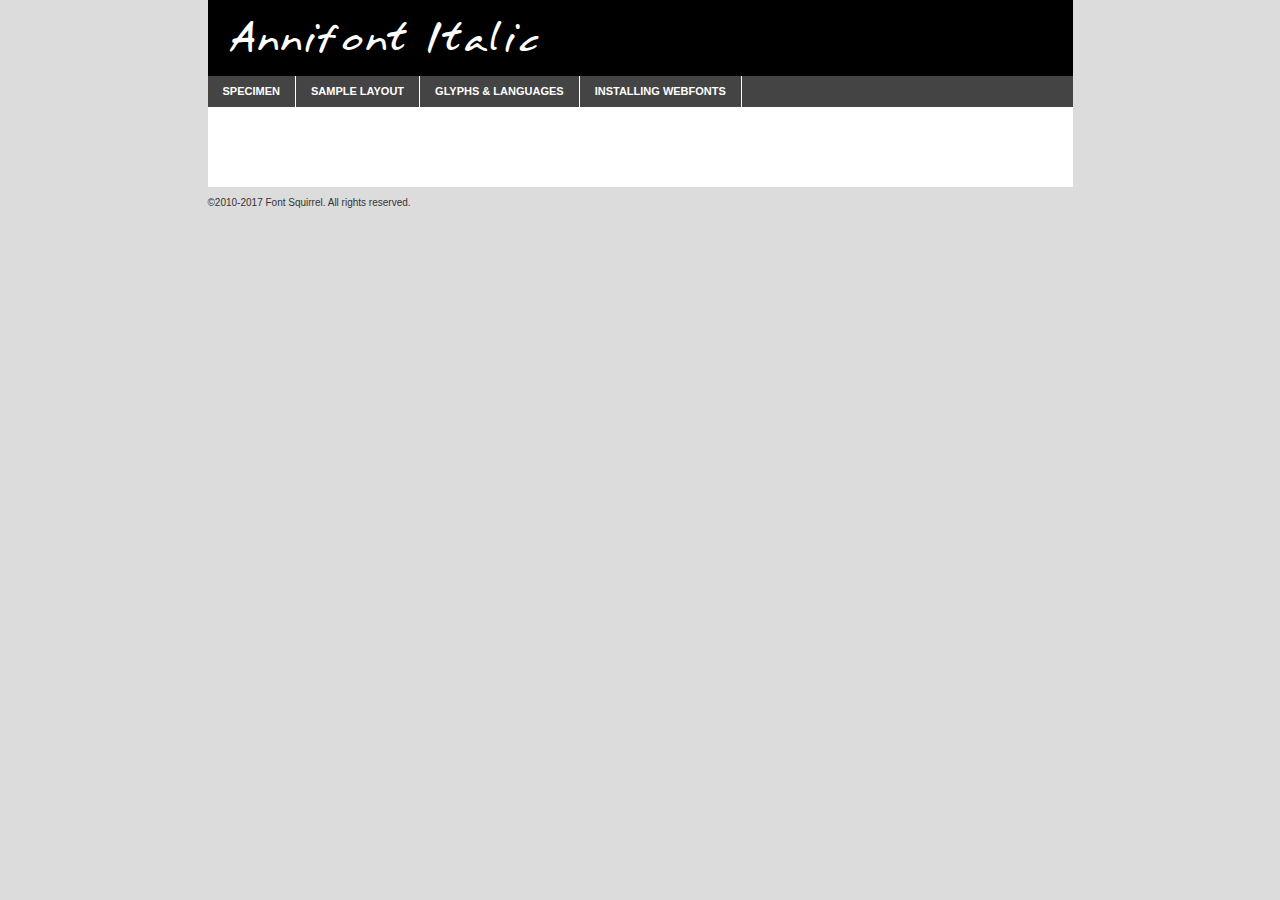
<file: resources/font/annifont/annifont-demo.html>
<!DOCTYPE html PUBLIC "-//W3C//DTD XHTML 1.0 Transitional//EN"
	"http://www.w3.org/TR/xhtml1/DTD/xhtml1-transitional.dtd">

<html xmlns="http://www.w3.org/1999/xhtml" xml:lang="en" lang="en">
<head>
	<meta http-equiv="Content-Type" content="text/html; charset=utf-8" />
	<script src="http://ajax.googleapis.com/ajax/libs/jquery/1.7.2/jquery.min.js" type="text/javascript" charset="utf-8"></script>
	<script type="text/javascript">
	(function($){$.fn.easyTabs=function(option){var param=jQuery.extend({fadeSpeed:"fast",defaultContent:1,activeClass:'active'},option);$(this).each(function(){var thisId="#"+this.id;if(param.defaultContent==''){param.defaultContent=1;}
	if(typeof param.defaultContent=="number")
	{var defaultTab=$(thisId+" .tabs li:eq("+(param.defaultContent-1)+") a").attr('href').substr(1);}else{var defaultTab=param.defaultContent;}
	$(thisId+" .tabs li a").each(function(){var tabToHide=$(this).attr('href').substr(1);$("#"+tabToHide).addClass('easytabs-tab-content');});hideAll();changeContent(defaultTab);function hideAll(){$(thisId+" .easytabs-tab-content").hide();}
	function changeContent(tabId){hideAll();$(thisId+" .tabs li").removeClass(param.activeClass);$(thisId+" .tabs li a[href=#"+tabId+"]").closest('li').addClass(param.activeClass);if(param.fadeSpeed!="none")
	{$(thisId+" #"+tabId).fadeIn(param.fadeSpeed);}else{$(thisId+" #"+tabId).show();}}
	$(thisId+" .tabs li").click(function(){var tabId=$(this).find('a').attr('href').substr(1);changeContent(tabId);return false;});});}})(jQuery);
	</script>
	<link rel="stylesheet" href="specimen_files/specimen_stylesheet.css" type="text/css" charset="utf-8" />
	<link rel="stylesheet" href="stylesheet.css" type="text/css" charset="utf-8" />

	<style type="text/css">
					body{
				font-family: 'annifontitalic';
							}
		</style>

	<title>Annifont Italic Specimen</title>
	
	
	<script type="text/javascript" charset="utf-8">
		$(document).ready(function() {
			$('#container').easyTabs({defaultContent:1});
		});
	</script>
</head>

<body>
<div id="container">
	<div id="header">
		Annifont Italic	</div>
	<ul class="tabs">
		<li><a href="#specimen">Specimen</a></li>
		<li><a href="#layout">Sample Layout</a></li>
				<li><a href="#glyphs">Glyphs &amp; Languages</a></li>
		<li><a href="#installing">Installing Webfonts</a></li>
		
	</ul>
	
	<div id="main_content">

		
			<div id="specimen">
		
				<div class="section">
					<div class="grid12 firstcol">
						<div class="huge">AaBb</div>
					</div>
				</div>
		
				<div class="section">
					<div class="glyph_range">A&#x200B;B&#x200b;C&#x200b;D&#x200b;E&#x200b;F&#x200b;G&#x200b;H&#x200b;I&#x200b;J&#x200b;K&#x200b;L&#x200b;M&#x200b;N&#x200b;O&#x200b;P&#x200b;Q&#x200b;R&#x200b;S&#x200b;T&#x200b;U&#x200b;V&#x200b;W&#x200b;X&#x200b;Y&#x200b;Z&#x200b;a&#x200b;b&#x200b;c&#x200b;d&#x200b;e&#x200b;f&#x200b;g&#x200b;h&#x200b;i&#x200b;j&#x200b;k&#x200b;l&#x200b;m&#x200b;n&#x200b;o&#x200b;p&#x200b;q&#x200b;r&#x200b;s&#x200b;t&#x200b;u&#x200b;v&#x200b;w&#x200b;x&#x200b;y&#x200b;z&#x200b;1&#x200b;2&#x200b;3&#x200b;4&#x200b;5&#x200b;6&#x200b;7&#x200b;8&#x200b;9&#x200b;0&#x200b;&amp;&#x200b;.&#x200b;,&#x200b;?&#x200b;!&#x200b;&#64;&#x200b;(&#x200b;)&#x200b;#&#x200b;$&#x200b;%&#x200b;*&#x200b;+&#x200b;-&#x200b;=&#x200b;:&#x200b;;</div>
				</div>
				<div class="section">
					<div class="grid12 firstcol">
						<table class="sample_table">
							<tr><td>10</td><td class="size10">abcdefghijklmnopqrstuvwxyzABCDEFGHIJKLMNOPQRSTUVWXYZ0123456789abcdefghijklmnopqrstuvwxyzABCDEFGHIJKLMNOPQRSTUVWXYZ0123456789abcdefghijklmnopqrstuvwxyzABCDEFGHIJKLMNOPQRSTUVWXYZ</td></tr>
							<tr><td>11</td><td class="size11">abcdefghijklmnopqrstuvwxyzABCDEFGHIJKLMNOPQRSTUVWXYZ0123456789abcdefghijklmnopqrstuvwxyzABCDEFGHIJKLMNOPQRSTUVWXYZ0123456789abcdefghijklmnopqrstuvwxyzABCDEFGHIJKLMNOPQRSTUVWXYZ</td></tr>
							<tr><td>12</td><td class="size12">abcdefghijklmnopqrstuvwxyzABCDEFGHIJKLMNOPQRSTUVWXYZ0123456789abcdefghijklmnopqrstuvwxyzABCDEFGHIJKLMNOPQRSTUVWXYZ0123456789abcdefghijklmnopqrstuvwxyzABCDEFGHIJKLMNOPQRSTUVWXYZ</td></tr>
							<tr><td>13</td><td class="size13">abcdefghijklmnopqrstuvwxyzABCDEFGHIJKLMNOPQRSTUVWXYZ0123456789abcdefghijklmnopqrstuvwxyzABCDEFGHIJKLMNOPQRSTUVWXYZ0123456789abcdefghijklmnopqrstuvwxyzABCDEFGHIJKLMNOPQRSTUVWXYZ</td></tr>
							<tr><td>14</td><td class="size14">abcdefghijklmnopqrstuvwxyzABCDEFGHIJKLMNOPQRSTUVWXYZ0123456789abcdefghijklmnopqrstuvwxyzABCDEFGHIJKLMNOPQRSTUVWXYZ0123456789abcdefghijklmnopqrstuvwxyzABCDEFGHIJKLMNOPQRSTUVWXYZ</td></tr>
							<tr><td>16</td><td class="size16">abcdefghijklmnopqrstuvwxyzABCDEFGHIJKLMNOPQRSTUVWXYZ0123456789abcdefghijklmnopqrstuvwxyzABCDEFGHIJKLMNOPQRSTUVWXYZ</td></tr>
							<tr><td>18</td><td class="size18">abcdefghijklmnopqrstuvwxyzABCDEFGHIJKLMNOPQRSTUVWXYZ0123456789abcdefghijklmnopqrstuvwxyzABCDEFGHIJKLMNOPQRSTUVWXYZ</td></tr>
							<tr><td>20</td><td class="size20">abcdefghijklmnopqrstuvwxyzABCDEFGHIJKLMNOPQRSTUVWXYZ0123456789abcdefghijklmnopqrstuvwxyzABCDEFGHIJKLMNOPQRSTUVWXYZ</td></tr>
							<tr><td>24</td><td class="size24">abcdefghijklmnopqrstuvwxyzABCDEFGHIJKLMNOPQRSTUVWXYZ0123456789abcdefghijklmnopqrstuvwxyzABCDEFGHIJKLMNOPQRSTUVWXYZ</td></tr>
							<tr><td>30</td><td class="size30">abcdefghijklmnopqrstuvwxyzABCDEFGHIJKLMNOPQRSTUVWXYZ0123456789abcdefghijklmnopqrstuvwxyzABCDEFGHIJKLMNOPQRSTUVWXYZ</td></tr>
							<tr><td>36</td><td class="size36">abcdefghijklmnopqrstuvwxyzABCDEFGHIJKLMNOPQRSTUVWXYZ0123456789abcdefghijklmnopqrstuvwxyzABCDEFGHIJKLMNOPQRSTUVWXYZ</td></tr>
							<tr><td>48</td><td class="size48">abcdefghijklmnopqrstuvwxyzABCDEFGHIJKLMNOPQRSTUVWXYZ0123456789abcdefghijklmnopqrstuvwxyzABCDEFGHIJKLMNOPQRSTUVWXYZ</td></tr>
							<tr><td>60</td><td class="size60">abcdefghijklmnopqrstuvwxyzABCDEFGHIJKLMNOPQRSTUVWXYZ0123456789abcdefghijklmnopqrstuvwxyzABCDEFGHIJKLMNOPQRSTUVWXYZ</td></tr>
							<tr><td>72</td><td class="size72">abcdefghijklmnopqrstuvwxyzABCDEFGHIJKLMNOPQRSTUVWXYZ0123456789abcdefghijklmnopqrstuvwxyzABCDEFGHIJKLMNOPQRSTUVWXYZ</td></tr>
							<tr><td>90</td><td class="size90">abcdefghijklmnopqrstuvwxyzABCDEFGHIJKLMNOPQRSTUVWXYZ0123456789abcdefghijklmnopqrstuvwxyzABCDEFGHIJKLMNOPQRSTUVWXYZ</td></tr>
						</table>
				
					</div>
			
				</div>
		
		
		
								<div class="section" id="bodycomparison">


										<div id="xheight">
				<div class="fontbody">&#x25FC;&#x25FC;&#x25FC;&#x25FC;&#x25FC;&#x25FC;&#x25FC;&#x25FC;&#x25FC;&#x25FC;&#x25FC;&#x25FC;&#x25FC;&#x25FC;&#x25FC;&#x25FC;&#x25FC;&#x25FC;&#x25FC;&#x25FC;&#x25FC;&#x25FC;&#x25FC;&#x25FC;&#x25FC;&#x25FC;&#x25FC;&#x25FC;&#x25FC;&#x25FC;&#x25FC;&#x25FC;&#x25FC;&#x25FC;&#x25FC;&#x25FC;&#x25FC;&#x25FC;&#x25FC;&#x25FC;&#x25FC;&#x25FC;&#x25FC;&#x25FC;&#x25FC;&#x25FC;&#x25FC;&#x25FC;&#x25FC;&#x25FC;&#x25FC;&#x25FC;&#x25FC;&#x25FC;&#x25FC;&#x25FC;&#x25FC;&#x25FC;&#x25FC;&#x25FC;&#x25FC;&#x25FC;&#x25FC;&#x25FC;&#x25FC;&#x25FC;&#x25FC;&#x25FC;&#x25FC;&#x25FC;&#x25FC;&#x25FC;&#x25FC;&#x25FC;&#x25FC;&#x25FC;&#x25FC;&#x25FC;&#x25FC;&#x25FC;&#x25FC;&#x25FC;&#x25FC;&#x25FC;&#x25FC;&#x25FC;&#x25FC;&#x25FC;&#x25FC;&#x25FC;&#x25FC;&#x25FC;&#x25FC;&#x25FC;&#x25FC;&#x25FC;&#x25FC;&#x25FC;&#x25FC;body</div><div class="arialbody">body</div><div class="verdanabody">body</div><div class="georgiabody">body</div></div>
										<div class="fontbody" style="z-index:1">
											body<span>Annifont Italic</span>
										</div>
										<div class="arialbody" style="z-index:1">
											body<span>Arial</span>
										</div>
										<div class="verdanabody" style="z-index:1">
											body<span>Verdana</span>
										</div>
										<div class="georgiabody" style="z-index:1">
											body<span>Georgia</span>
										</div>



								</div>
		
		
				<div class="section psample psample_row1" id="">
					
					<div class="grid2 firstcol">
						<p class="size10"><span>10.</span>Aenean lacinia bibendum nulla sed consectetur. Fusce dapibus, tellus ac cursus commodo, tortor mauris condimentum nibh, ut fermentum massa justo sit amet risus. Nullam id dolor id nibh ultricies vehicula ut id elit. Cum sociis natoque penatibus et magnis dis parturient montes, nascetur ridiculus mus. Nulla vitae elit libero, a pharetra augue.</p>
			
					</div>
					<div class="grid3">
						<p class="size11"><span>11.</span>Aenean lacinia bibendum nulla sed consectetur. Fusce dapibus, tellus ac cursus commodo, tortor mauris condimentum nibh, ut fermentum massa justo sit amet risus. Nullam id dolor id nibh ultricies vehicula ut id elit. Cum sociis natoque penatibus et magnis dis parturient montes, nascetur ridiculus mus. Nulla vitae elit libero, a pharetra augue.</p>
			
					</div>
					<div class="grid3">
						<p class="size12"><span>12.</span>Aenean lacinia bibendum nulla sed consectetur. Fusce dapibus, tellus ac cursus commodo, tortor mauris condimentum nibh, ut fermentum massa justo sit amet risus. Nullam id dolor id nibh ultricies vehicula ut id elit. Cum sociis natoque penatibus et magnis dis parturient montes, nascetur ridiculus mus. Nulla vitae elit libero, a pharetra augue.</p>
			
					</div>
					<div class="grid4">
						<p class="size13"><span>13.</span>Aenean lacinia bibendum nulla sed consectetur. Fusce dapibus, tellus ac cursus commodo, tortor mauris condimentum nibh, ut fermentum massa justo sit amet risus. Nullam id dolor id nibh ultricies vehicula ut id elit. Cum sociis natoque penatibus et magnis dis parturient montes, nascetur ridiculus mus. Nulla vitae elit libero, a pharetra augue.</p>
			
					</div>
					<div class="white_blend"></div>
					
				</div>
				<div class="section psample psample_row2" id="">
					<div class="grid3 firstcol">
						<p class="size14"><span>14.</span>Aenean lacinia bibendum nulla sed consectetur. Fusce dapibus, tellus ac cursus commodo, tortor mauris condimentum nibh, ut fermentum massa justo sit amet risus. Nullam id dolor id nibh ultricies vehicula ut id elit. Cum sociis natoque penatibus et magnis dis parturient montes, nascetur ridiculus mus. Nulla vitae elit libero, a pharetra augue.</p>
			
					</div>
					<div class="grid4">
						<p class="size16"><span>16.</span>Aenean lacinia bibendum nulla sed consectetur. Fusce dapibus, tellus ac cursus commodo, tortor mauris condimentum nibh, ut fermentum massa justo sit amet risus. Nullam id dolor id nibh ultricies vehicula ut id elit. Cum sociis natoque penatibus et magnis dis parturient montes, nascetur ridiculus mus. Nulla vitae elit libero, a pharetra augue.</p>
			
					</div>
					<div class="grid5">
						<p class="size18"><span>18.</span>Aenean lacinia bibendum nulla sed consectetur. Fusce dapibus, tellus ac cursus commodo, tortor mauris condimentum nibh, ut fermentum massa justo sit amet risus. Nullam id dolor id nibh ultricies vehicula ut id elit. Cum sociis natoque penatibus et magnis dis parturient montes, nascetur ridiculus mus. Nulla vitae elit libero, a pharetra augue.</p>
			
					</div>

					<div class="white_blend"></div>

				</div>
				
				<div class="section psample psample_row3" id="">
					<div class="grid5 firstcol">
						<p class="size20"><span>20.</span>Aenean lacinia bibendum nulla sed consectetur. Fusce dapibus, tellus ac cursus commodo, tortor mauris condimentum nibh, ut fermentum massa justo sit amet risus. Nullam id dolor id nibh ultricies vehicula ut id elit. Cum sociis natoque penatibus et magnis dis parturient montes, nascetur ridiculus mus. Nulla vitae elit libero, a pharetra augue.</p>
					</div>
					<div class="grid7">
						<p class="size24"><span>24.</span>Aenean lacinia bibendum nulla sed consectetur. Fusce dapibus, tellus ac cursus commodo, tortor mauris condimentum nibh, ut fermentum massa justo sit amet risus. Nullam id dolor id nibh ultricies vehicula ut id elit. Cum sociis natoque penatibus et magnis dis parturient montes, nascetur ridiculus mus. Nulla vitae elit libero, a pharetra augue.</p>
					</div>
					
					<div class="white_blend"></div>
					
				</div>
				
				<div class="section psample psample_row4" id="">
					<div class="grid12 firstcol">
						<p class="size30"><span>30.</span>Aenean lacinia bibendum nulla sed consectetur. Fusce dapibus, tellus ac cursus commodo, tortor mauris condimentum nibh, ut fermentum massa justo sit amet risus. Nullam id dolor id nibh ultricies vehicula ut id elit. Cum sociis natoque penatibus et magnis dis parturient montes, nascetur ridiculus mus. Nulla vitae elit libero, a pharetra augue.</p>
					</div>
					<div class="white_blend"></div>
					
				</div>
				
				
				
				<div class="section psample psample_row1 fullreverse">
					<div class="grid2 firstcol">
						<p class="size10"><span>10.</span>Aenean lacinia bibendum nulla sed consectetur. Fusce dapibus, tellus ac cursus commodo, tortor mauris condimentum nibh, ut fermentum massa justo sit amet risus. Nullam id dolor id nibh ultricies vehicula ut id elit. Cum sociis natoque penatibus et magnis dis parturient montes, nascetur ridiculus mus. Nulla vitae elit libero, a pharetra augue.</p>
			
					</div>
					<div class="grid3">
						<p class="size11"><span>11.</span>Aenean lacinia bibendum nulla sed consectetur. Fusce dapibus, tellus ac cursus commodo, tortor mauris condimentum nibh, ut fermentum massa justo sit amet risus. Nullam id dolor id nibh ultricies vehicula ut id elit. Cum sociis natoque penatibus et magnis dis parturient montes, nascetur ridiculus mus. Nulla vitae elit libero, a pharetra augue.</p>
			
					</div>
					<div class="grid3">
						<p class="size12"><span>12.</span>Aenean lacinia bibendum nulla sed consectetur. Fusce dapibus, tellus ac cursus commodo, tortor mauris condimentum nibh, ut fermentum massa justo sit amet risus. Nullam id dolor id nibh ultricies vehicula ut id elit. Cum sociis natoque penatibus et magnis dis parturient montes, nascetur ridiculus mus. Nulla vitae elit libero, a pharetra augue.</p>
			
					</div>
					<div class="grid4">
						<p class="size13"><span>13.</span>Aenean lacinia bibendum nulla sed consectetur. Fusce dapibus, tellus ac cursus commodo, tortor mauris condimentum nibh, ut fermentum massa justo sit amet risus. Nullam id dolor id nibh ultricies vehicula ut id elit. Cum sociis natoque penatibus et magnis dis parturient montes, nascetur ridiculus mus. Nulla vitae elit libero, a pharetra augue.</p>
			
					</div>
					<div class="black_blend"></div>
					
				</div>
				
				<div class="section psample psample_row2 fullreverse">
					<div class="grid3 firstcol">
						<p class="size14"><span>14.</span>Aenean lacinia bibendum nulla sed consectetur. Fusce dapibus, tellus ac cursus commodo, tortor mauris condimentum nibh, ut fermentum massa justo sit amet risus. Nullam id dolor id nibh ultricies vehicula ut id elit. Cum sociis natoque penatibus et magnis dis parturient montes, nascetur ridiculus mus. Nulla vitae elit libero, a pharetra augue.</p>
			
					</div>
					<div class="grid4">
						<p class="size16"><span>16.</span>Aenean lacinia bibendum nulla sed consectetur. Fusce dapibus, tellus ac cursus commodo, tortor mauris condimentum nibh, ut fermentum massa justo sit amet risus. Nullam id dolor id nibh ultricies vehicula ut id elit. Cum sociis natoque penatibus et magnis dis parturient montes, nascetur ridiculus mus. Nulla vitae elit libero, a pharetra augue.</p>
			
					</div>
					<div class="grid5">
						<p class="size18"><span>18.</span>Aenean lacinia bibendum nulla sed consectetur. Fusce dapibus, tellus ac cursus commodo, tortor mauris condimentum nibh, ut fermentum massa justo sit amet risus. Nullam id dolor id nibh ultricies vehicula ut id elit. Cum sociis natoque penatibus et magnis dis parturient montes, nascetur ridiculus mus. Nulla vitae elit libero, a pharetra augue.</p>
			
					</div>
					<div class="black_blend"></div>

				</div>
				
				<div class="section psample fullreverse psample_row3" id="">
					<div class="grid5 firstcol">
						<p class="size20"><span>20.</span>Aenean lacinia bibendum nulla sed consectetur. Fusce dapibus, tellus ac cursus commodo, tortor mauris condimentum nibh, ut fermentum massa justo sit amet risus. Nullam id dolor id nibh ultricies vehicula ut id elit. Cum sociis natoque penatibus et magnis dis parturient montes, nascetur ridiculus mus. Nulla vitae elit libero, a pharetra augue.</p>
					</div>
					<div class="grid7">
						<p class="size24"><span>24.</span>Aenean lacinia bibendum nulla sed consectetur. Fusce dapibus, tellus ac cursus commodo, tortor mauris condimentum nibh, ut fermentum massa justo sit amet risus. Nullam id dolor id nibh ultricies vehicula ut id elit. Cum sociis natoque penatibus et magnis dis parturient montes, nascetur ridiculus mus. Nulla vitae elit libero, a pharetra augue.</p>
					</div>
					
					<div class="black_blend"></div>
					
				</div>
				
				<div class="section psample fullreverse psample_row4" id="" style="border-bottom: 20px #000 solid;">
					<div class="grid12 firstcol">
						<p class="size30"><span>30.</span>Aenean lacinia bibendum nulla sed consectetur. Fusce dapibus, tellus ac cursus commodo, tortor mauris condimentum nibh, ut fermentum massa justo sit amet risus. Nullam id dolor id nibh ultricies vehicula ut id elit. Cum sociis natoque penatibus et magnis dis parturient montes, nascetur ridiculus mus. Nulla vitae elit libero, a pharetra augue.</p>
					</div>
					<div class="black_blend"></div>
					
				</div>
				
				
				
				
			</div>
			
			<div id="layout">
				
				<div class="section">
					
					<div class="grid12 firstcol">
						<h1>Lorem Ipsum Dolor</h1>
						<h2>Etiam porta sem malesuada magna mollis euismod</h2>
						
						<p class="byline">By <a href="#link">Aenean Lacinia</a></p>
					</div>
				</div>
				<div class="section">
					<div class="grid8 firstcol">
						<p class="large">Donec sed odio dui. Morbi leo risus, porta ac consectetur ac, vestibulum at eros. Fusce dapibus, tellus ac cursus commodo, tortor mauris condimentum nibh, ut fermentum massa justo sit amet risus. </p>

						
						<h3>Pellentesque ornare sem</h3>

						<p>Maecenas sed diam eget risus varius blandit sit amet non magna. Maecenas faucibus mollis interdum. Donec ullamcorper nulla non metus auctor fringilla. Nullam id dolor id nibh ultricies vehicula ut id elit. Nullam id dolor id nibh ultricies vehicula ut id elit. </p>

						<p>Aenean eu leo quam. Pellentesque ornare sem lacinia quam venenatis vestibulum. Lorem ipsum dolor sit amet, consectetur adipiscing elit. Cum sociis natoque penatibus et magnis dis parturient montes, nascetur ridiculus mus. </p>

						<p>Nulla vitae elit libero, a pharetra augue. Praesent commodo cursus magna, vel scelerisque nisl consectetur et. Aenean lacinia bibendum nulla sed consectetur. </p>

						<p>Nullam quis risus eget urna mollis ornare vel eu leo. Nullam quis risus eget urna mollis ornare vel eu leo. Maecenas sed diam eget risus varius blandit sit amet non magna. Donec ullamcorper nulla non metus auctor fringilla. </p>

						<h3>Cras mattis consectetur</h3>

						<p>Aenean eu leo quam. Pellentesque ornare sem lacinia quam venenatis vestibulum. Aenean lacinia bibendum nulla sed consectetur. Integer posuere erat a ante venenatis dapibus posuere velit aliquet. Cras mattis consectetur purus sit amet fermentum. </p>

						<p>Nullam id dolor id nibh ultricies vehicula ut id elit. Nullam quis risus eget urna mollis ornare vel eu leo. Cras mattis consectetur purus sit amet fermentum.</p>
					</div>
					
					<div class="grid4 sidebar">
						
						<div class="box reverse">
							<p class="last">Nullam quis risus eget urna mollis ornare vel eu leo. Donec ullamcorper nulla non metus auctor fringilla. Cras mattis consectetur purus sit amet fermentum. Sed posuere consectetur est at lobortis. Lorem ipsum dolor sit amet, consectetur adipiscing elit. </p>
						</div>
						
						<p class="caption">Maecenas sed diam eget risus varius.</p>

						<p>Vestibulum id ligula porta felis euismod semper. Integer posuere erat a ante venenatis dapibus posuere velit aliquet. Vestibulum id ligula porta felis euismod semper. Sed posuere consectetur est at lobortis. Maecenas sed diam eget risus varius blandit sit amet non magna. Fusce dapibus, tellus ac cursus commodo, tortor mauris condimentum nibh, ut fermentum massa justo sit amet risus. </p>

					

						<p>Duis mollis, est non commodo luctus, nisi erat porttitor ligula, eget lacinia odio sem nec elit. Aenean lacinia bibendum nulla sed consectetur. Vivamus sagittis lacus vel augue laoreet rutrum faucibus dolor auctor. Aenean lacinia bibendum nulla sed consectetur. Nullam quis risus eget urna mollis ornare vel eu leo. </p>

						<p>Praesent commodo cursus magna, vel scelerisque nisl consectetur et. Donec ullamcorper nulla non metus auctor fringilla. Maecenas faucibus mollis interdum. Fusce dapibus, tellus ac cursus commodo, tortor mauris condimentum nibh, ut fermentum massa justo sit amet risus. </p>

					</div>
				</div>
				
			</div>


			



		<div id="glyphs">
			<div class="section">
				<div class="grid12 firstcol">
			
				<h1>Language Support</h1>
				<p>The subset of Annifont Italic in this kit supports the following languages:<br />
			
					Albanian, Basque, Breton, Chamorro, Danish, Dutch, English, Faroese, Finnish, French, Frisian, Galician, German, Icelandic, Italian, Malagasy, Norwegian, Portuguese, Spanish, Alsatian, Aragonese, Arapaho, Arrernte, Asturian, Aymara, Bislama, Cebuano, Corsican, Fijian, French_creole, Genoese, Gilbertese, Greenlandic, Haitian_creole, Hiligaynon, Hmong, Hopi, Ibanag, Iloko_ilokano, Indonesian, Interglossa_glosa, Interlingua, Irish_gaelic, Jerriais, Lojban, Lombard, Luxembourgeois, Manx, Mohawk, Norfolk_pitcairnese, Occitan, Oromo, Pangasinan, Papiamento, Piedmontese, Potawatomi, Rhaeto-romance, Romansh, Rotokas, Sami_lule, Samoan, Sardinian, Scots_gaelic, Seychelles_creole, Shona, Sicilian, Somali, Southern_ndebele, Swahili, Swati_swazi, Tagalog_filipino_pilipino, Tetum, Tok_pisin, Uyghur_latinized, Volapuk, Walloon, Warlpiri, Xhosa, Yapese, Zulu, Latinbasic, Ubasic, Demo				</p>
				<h1>Glyph Chart</h1>
				<p>The subset of Annifont Italic in this kit includes all the glyphs listed below. Unicode entities are included above each glyph to help you insert individual characters into your layout.</p>
				<div id="glyph_chart">
			
																				 <div><p>&amp;#13;</p>&#13;</div>
																				 <div><p>&amp;#32;</p>&#32;</div>
																				 <div><p>&amp;#33;</p>&#33;</div>
																				 <div><p>&amp;#34;</p>&#34;</div>
																				 <div><p>&amp;#35;</p>&#35;</div>
																				 <div><p>&amp;#36;</p>&#36;</div>
																				 <div><p>&amp;#37;</p>&#37;</div>
																				 <div><p>&amp;#38;</p>&#38;</div>
																				 <div><p>&amp;#39;</p>&#39;</div>
																				 <div><p>&amp;#40;</p>&#40;</div>
																				 <div><p>&amp;#41;</p>&#41;</div>
																				 <div><p>&amp;#42;</p>&#42;</div>
																				 <div><p>&amp;#43;</p>&#43;</div>
																				 <div><p>&amp;#44;</p>&#44;</div>
																				 <div><p>&amp;#45;</p>&#45;</div>
																				 <div><p>&amp;#46;</p>&#46;</div>
																				 <div><p>&amp;#47;</p>&#47;</div>
																				 <div><p>&amp;#48;</p>&#48;</div>
																				 <div><p>&amp;#49;</p>&#49;</div>
																				 <div><p>&amp;#50;</p>&#50;</div>
																				 <div><p>&amp;#51;</p>&#51;</div>
																				 <div><p>&amp;#52;</p>&#52;</div>
																				 <div><p>&amp;#53;</p>&#53;</div>
																				 <div><p>&amp;#54;</p>&#54;</div>
																				 <div><p>&amp;#55;</p>&#55;</div>
																				 <div><p>&amp;#56;</p>&#56;</div>
																				 <div><p>&amp;#57;</p>&#57;</div>
																				 <div><p>&amp;#58;</p>&#58;</div>
																				 <div><p>&amp;#59;</p>&#59;</div>
																				 <div><p>&amp;#60;</p>&#60;</div>
																				 <div><p>&amp;#61;</p>&#61;</div>
																				 <div><p>&amp;#62;</p>&#62;</div>
																				 <div><p>&amp;#63;</p>&#63;</div>
																				 <div><p>&amp;#64;</p>&#64;</div>
																				 <div><p>&amp;#65;</p>&#65;</div>
																				 <div><p>&amp;#66;</p>&#66;</div>
																				 <div><p>&amp;#67;</p>&#67;</div>
																				 <div><p>&amp;#68;</p>&#68;</div>
																				 <div><p>&amp;#69;</p>&#69;</div>
																				 <div><p>&amp;#70;</p>&#70;</div>
																				 <div><p>&amp;#71;</p>&#71;</div>
																				 <div><p>&amp;#72;</p>&#72;</div>
																				 <div><p>&amp;#73;</p>&#73;</div>
																				 <div><p>&amp;#74;</p>&#74;</div>
																				 <div><p>&amp;#75;</p>&#75;</div>
																				 <div><p>&amp;#76;</p>&#76;</div>
																				 <div><p>&amp;#77;</p>&#77;</div>
																				 <div><p>&amp;#78;</p>&#78;</div>
																				 <div><p>&amp;#79;</p>&#79;</div>
																				 <div><p>&amp;#80;</p>&#80;</div>
																				 <div><p>&amp;#81;</p>&#81;</div>
																				 <div><p>&amp;#82;</p>&#82;</div>
																				 <div><p>&amp;#83;</p>&#83;</div>
																				 <div><p>&amp;#84;</p>&#84;</div>
																				 <div><p>&amp;#85;</p>&#85;</div>
																				 <div><p>&amp;#86;</p>&#86;</div>
																				 <div><p>&amp;#87;</p>&#87;</div>
																				 <div><p>&amp;#88;</p>&#88;</div>
																				 <div><p>&amp;#89;</p>&#89;</div>
																				 <div><p>&amp;#90;</p>&#90;</div>
																				 <div><p>&amp;#91;</p>&#91;</div>
																				 <div><p>&amp;#92;</p>&#92;</div>
																				 <div><p>&amp;#93;</p>&#93;</div>
																				 <div><p>&amp;#94;</p>&#94;</div>
																				 <div><p>&amp;#95;</p>&#95;</div>
																				 <div><p>&amp;#96;</p>&#96;</div>
																				 <div><p>&amp;#97;</p>&#97;</div>
																				 <div><p>&amp;#98;</p>&#98;</div>
																				 <div><p>&amp;#99;</p>&#99;</div>
																				 <div><p>&amp;#100;</p>&#100;</div>
																				 <div><p>&amp;#101;</p>&#101;</div>
																				 <div><p>&amp;#102;</p>&#102;</div>
																				 <div><p>&amp;#103;</p>&#103;</div>
																				 <div><p>&amp;#104;</p>&#104;</div>
																				 <div><p>&amp;#105;</p>&#105;</div>
																				 <div><p>&amp;#106;</p>&#106;</div>
																				 <div><p>&amp;#107;</p>&#107;</div>
																				 <div><p>&amp;#108;</p>&#108;</div>
																				 <div><p>&amp;#109;</p>&#109;</div>
																				 <div><p>&amp;#110;</p>&#110;</div>
																				 <div><p>&amp;#111;</p>&#111;</div>
																				 <div><p>&amp;#112;</p>&#112;</div>
																				 <div><p>&amp;#113;</p>&#113;</div>
																				 <div><p>&amp;#114;</p>&#114;</div>
																				 <div><p>&amp;#115;</p>&#115;</div>
																				 <div><p>&amp;#116;</p>&#116;</div>
																				 <div><p>&amp;#117;</p>&#117;</div>
																				 <div><p>&amp;#118;</p>&#118;</div>
																				 <div><p>&amp;#119;</p>&#119;</div>
																				 <div><p>&amp;#120;</p>&#120;</div>
																				 <div><p>&amp;#121;</p>&#121;</div>
																				 <div><p>&amp;#122;</p>&#122;</div>
																				 <div><p>&amp;#123;</p>&#123;</div>
																				 <div><p>&amp;#124;</p>&#124;</div>
																				 <div><p>&amp;#125;</p>&#125;</div>
																				 <div><p>&amp;#126;</p>&#126;</div>
																				 <div><p>&amp;#127;</p>&#127;</div>
																				 <div><p>&amp;#128;</p>&#128;</div>
																				 <div><p>&amp;#129;</p>&#129;</div>
																				 <div><p>&amp;#130;</p>&#130;</div>
																				 <div><p>&amp;#131;</p>&#131;</div>
																				 <div><p>&amp;#132;</p>&#132;</div>
																				 <div><p>&amp;#133;</p>&#133;</div>
																				 <div><p>&amp;#134;</p>&#134;</div>
																				 <div><p>&amp;#135;</p>&#135;</div>
																				 <div><p>&amp;#136;</p>&#136;</div>
																				 <div><p>&amp;#137;</p>&#137;</div>
																				 <div><p>&amp;#138;</p>&#138;</div>
																				 <div><p>&amp;#139;</p>&#139;</div>
																				 <div><p>&amp;#140;</p>&#140;</div>
																				 <div><p>&amp;#141;</p>&#141;</div>
																				 <div><p>&amp;#142;</p>&#142;</div>
																				 <div><p>&amp;#143;</p>&#143;</div>
																				 <div><p>&amp;#144;</p>&#144;</div>
																				 <div><p>&amp;#145;</p>&#145;</div>
																				 <div><p>&amp;#146;</p>&#146;</div>
																				 <div><p>&amp;#147;</p>&#147;</div>
																				 <div><p>&amp;#148;</p>&#148;</div>
																				 <div><p>&amp;#149;</p>&#149;</div>
																				 <div><p>&amp;#150;</p>&#150;</div>
																				 <div><p>&amp;#151;</p>&#151;</div>
																				 <div><p>&amp;#152;</p>&#152;</div>
																				 <div><p>&amp;#153;</p>&#153;</div>
																				 <div><p>&amp;#154;</p>&#154;</div>
																				 <div><p>&amp;#155;</p>&#155;</div>
																				 <div><p>&amp;#156;</p>&#156;</div>
																				 <div><p>&amp;#157;</p>&#157;</div>
																				 <div><p>&amp;#158;</p>&#158;</div>
																				 <div><p>&amp;#159;</p>&#159;</div>
																				 <div><p>&amp;#160;</p>&#160;</div>
																				 <div><p>&amp;#161;</p>&#161;</div>
																				 <div><p>&amp;#162;</p>&#162;</div>
																				 <div><p>&amp;#163;</p>&#163;</div>
																				 <div><p>&amp;#164;</p>&#164;</div>
																				 <div><p>&amp;#165;</p>&#165;</div>
																				 <div><p>&amp;#166;</p>&#166;</div>
																				 <div><p>&amp;#167;</p>&#167;</div>
																				 <div><p>&amp;#168;</p>&#168;</div>
																				 <div><p>&amp;#169;</p>&#169;</div>
																				 <div><p>&amp;#170;</p>&#170;</div>
																				 <div><p>&amp;#171;</p>&#171;</div>
																				 <div><p>&amp;#172;</p>&#172;</div>
																				 <div><p>&amp;#173;</p>&#173;</div>
																				 <div><p>&amp;#174;</p>&#174;</div>
																				 <div><p>&amp;#175;</p>&#175;</div>
																				 <div><p>&amp;#176;</p>&#176;</div>
																				 <div><p>&amp;#177;</p>&#177;</div>
																				 <div><p>&amp;#178;</p>&#178;</div>
																				 <div><p>&amp;#179;</p>&#179;</div>
																				 <div><p>&amp;#180;</p>&#180;</div>
																				 <div><p>&amp;#181;</p>&#181;</div>
																				 <div><p>&amp;#182;</p>&#182;</div>
																				 <div><p>&amp;#183;</p>&#183;</div>
																				 <div><p>&amp;#184;</p>&#184;</div>
																				 <div><p>&amp;#185;</p>&#185;</div>
																				 <div><p>&amp;#186;</p>&#186;</div>
																				 <div><p>&amp;#187;</p>&#187;</div>
																				 <div><p>&amp;#188;</p>&#188;</div>
																				 <div><p>&amp;#189;</p>&#189;</div>
																				 <div><p>&amp;#190;</p>&#190;</div>
																				 <div><p>&amp;#191;</p>&#191;</div>
																				 <div><p>&amp;#192;</p>&#192;</div>
																				 <div><p>&amp;#193;</p>&#193;</div>
																				 <div><p>&amp;#194;</p>&#194;</div>
																				 <div><p>&amp;#195;</p>&#195;</div>
																				 <div><p>&amp;#196;</p>&#196;</div>
																				 <div><p>&amp;#197;</p>&#197;</div>
																				 <div><p>&amp;#198;</p>&#198;</div>
																				 <div><p>&amp;#199;</p>&#199;</div>
																				 <div><p>&amp;#200;</p>&#200;</div>
																				 <div><p>&amp;#201;</p>&#201;</div>
																				 <div><p>&amp;#202;</p>&#202;</div>
																				 <div><p>&amp;#203;</p>&#203;</div>
																				 <div><p>&amp;#204;</p>&#204;</div>
																				 <div><p>&amp;#205;</p>&#205;</div>
																				 <div><p>&amp;#206;</p>&#206;</div>
																				 <div><p>&amp;#207;</p>&#207;</div>
																				 <div><p>&amp;#208;</p>&#208;</div>
																				 <div><p>&amp;#209;</p>&#209;</div>
																				 <div><p>&amp;#210;</p>&#210;</div>
																				 <div><p>&amp;#211;</p>&#211;</div>
																				 <div><p>&amp;#212;</p>&#212;</div>
																				 <div><p>&amp;#213;</p>&#213;</div>
																				 <div><p>&amp;#214;</p>&#214;</div>
																				 <div><p>&amp;#215;</p>&#215;</div>
																				 <div><p>&amp;#216;</p>&#216;</div>
																				 <div><p>&amp;#217;</p>&#217;</div>
																				 <div><p>&amp;#218;</p>&#218;</div>
																				 <div><p>&amp;#219;</p>&#219;</div>
																				 <div><p>&amp;#220;</p>&#220;</div>
																				 <div><p>&amp;#221;</p>&#221;</div>
																				 <div><p>&amp;#222;</p>&#222;</div>
																				 <div><p>&amp;#223;</p>&#223;</div>
																				 <div><p>&amp;#224;</p>&#224;</div>
																				 <div><p>&amp;#225;</p>&#225;</div>
																				 <div><p>&amp;#226;</p>&#226;</div>
																				 <div><p>&amp;#227;</p>&#227;</div>
																				 <div><p>&amp;#228;</p>&#228;</div>
																				 <div><p>&amp;#229;</p>&#229;</div>
																				 <div><p>&amp;#230;</p>&#230;</div>
																				 <div><p>&amp;#231;</p>&#231;</div>
																				 <div><p>&amp;#232;</p>&#232;</div>
																				 <div><p>&amp;#233;</p>&#233;</div>
																				 <div><p>&amp;#234;</p>&#234;</div>
																				 <div><p>&amp;#235;</p>&#235;</div>
																				 <div><p>&amp;#236;</p>&#236;</div>
																				 <div><p>&amp;#237;</p>&#237;</div>
																				 <div><p>&amp;#238;</p>&#238;</div>
																				 <div><p>&amp;#239;</p>&#239;</div>
																				 <div><p>&amp;#240;</p>&#240;</div>
																				 <div><p>&amp;#241;</p>&#241;</div>
																				 <div><p>&amp;#242;</p>&#242;</div>
																				 <div><p>&amp;#243;</p>&#243;</div>
																				 <div><p>&amp;#244;</p>&#244;</div>
																				 <div><p>&amp;#245;</p>&#245;</div>
																				 <div><p>&amp;#246;</p>&#246;</div>
																				 <div><p>&amp;#247;</p>&#247;</div>
																				 <div><p>&amp;#248;</p>&#248;</div>
																				 <div><p>&amp;#249;</p>&#249;</div>
																				 <div><p>&amp;#250;</p>&#250;</div>
																				 <div><p>&amp;#251;</p>&#251;</div>
																				 <div><p>&amp;#252;</p>&#252;</div>
																				 <div><p>&amp;#253;</p>&#253;</div>
																				 <div><p>&amp;#254;</p>&#254;</div>
																				 <div><p>&amp;#255;</p>&#255;</div>
																				 <div><p>&amp;#338;</p>&#338;</div>
																				 <div><p>&amp;#339;</p>&#339;</div>
																				 <div><p>&amp;#376;</p>&#376;</div>
																				 <div><p>&amp;#710;</p>&#710;</div>
																				 <div><p>&amp;#732;</p>&#732;</div>
																				 <div><p>&amp;#8192;</p>&#8192;</div>
																				 <div><p>&amp;#8193;</p>&#8193;</div>
																				 <div><p>&amp;#8194;</p>&#8194;</div>
																				 <div><p>&amp;#8195;</p>&#8195;</div>
																				 <div><p>&amp;#8196;</p>&#8196;</div>
																				 <div><p>&amp;#8197;</p>&#8197;</div>
																				 <div><p>&amp;#8198;</p>&#8198;</div>
																				 <div><p>&amp;#8199;</p>&#8199;</div>
																				 <div><p>&amp;#8200;</p>&#8200;</div>
																				 <div><p>&amp;#8201;</p>&#8201;</div>
																				 <div><p>&amp;#8202;</p>&#8202;</div>
																				 <div><p>&amp;#8208;</p>&#8208;</div>
																				 <div><p>&amp;#8209;</p>&#8209;</div>
																				 <div><p>&amp;#8210;</p>&#8210;</div>
																				 <div><p>&amp;#8211;</p>&#8211;</div>
																				 <div><p>&amp;#8212;</p>&#8212;</div>
																				 <div><p>&amp;#8216;</p>&#8216;</div>
																				 <div><p>&amp;#8217;</p>&#8217;</div>
																				 <div><p>&amp;#8218;</p>&#8218;</div>
																				 <div><p>&amp;#8220;</p>&#8220;</div>
																				 <div><p>&amp;#8221;</p>&#8221;</div>
																				 <div><p>&amp;#8222;</p>&#8222;</div>
																				 <div><p>&amp;#8226;</p>&#8226;</div>
																				 <div><p>&amp;#8230;</p>&#8230;</div>
																				 <div><p>&amp;#8239;</p>&#8239;</div>
																				 <div><p>&amp;#8249;</p>&#8249;</div>
																				 <div><p>&amp;#8250;</p>&#8250;</div>
																				 <div><p>&amp;#8287;</p>&#8287;</div>
																				 <div><p>&amp;#8482;</p>&#8482;</div>
																				 <div><p>&amp;#9724;</p>&#9724;</div>
																																						</div>	
				</div>
		
		
			</div>
		</div>
		
		
		<div id="specs">
			
		</div>
	
		<div id="installing">
			<div class="section">
				<div class="grid7 firstcol">
					<h1>Installing Webfonts</h1>
					
					<p>Webfonts are supported by all major browser platforms but not all in the same way. There are currently four different font formats that must be included in order to target all browsers. This includes TTF, WOFF, EOT and SVG.</p>
					
					<h2>1. Upload your webfonts</h2>
					<p>You must upload your webfont kit to your website. They should be in or near the same directory as your CSS files.</p>
					
					<h2>2. Include the webfont stylesheet</h2>
					<p>A special CSS @font-face declaration helps the various browsers select the appropriate font it needs without causing you a bunch of headaches. Learn more about this syntax by reading the <a href="https://www.fontspring.com/blog/further-hardening-of-the-bulletproof-syntax">Fontspring blog post</a> about it. The code for it is as follows:</p>


<code>
@font-face{ 
	font-family: 'MyWebFont';
	src: url('WebFont.eot');
	src: url('WebFont.eot?#iefix') format('embedded-opentype'),
	     url('WebFont.woff') format('woff'),
	     url('WebFont.ttf') format('truetype'),
	     url('WebFont.svg#webfont') format('svg');
}
</code>

	<p>We've already gone ahead and generated the code for you. All you have to do is link to the stylesheet in your HTML, like this:</p>
	<code>&lt;link rel=&quot;stylesheet&quot; href=&quot;stylesheet.css&quot; type=&quot;text/css&quot; charset=&quot;utf-8&quot; /&gt;</code>

					<h2>3. Modify your own stylesheet</h2>
					<p>To take advantage of your new fonts, you must tell your stylesheet to use them. Look at the original @font-face declaration above and find the property called "font-family." The name linked there will be what you use to reference the font. Prepend that webfont name to the font stack in the "font-family" property, inside the selector you want to change. For example:</p>
<code>p { font-family: 'WebFont', Arial, sans-serif; }</code>

<h2>4. Test</h2>
<p>Getting webfonts to work cross-browser <em>can</em> be tricky. Use the information in the sidebar to help you if you find that fonts aren't loading in a particular browser.</p>
				</div>
				
				<div class="grid5 sidebar">
					<div class="box">
						<h2>Troubleshooting<br />Font-Face Problems</h2>
						<p>Having trouble getting your webfonts to load in your new website? Here are some tips to sort out what might be the problem.</p>

						<h3>Fonts not showing in any browser</h3>

						<p>This sounds like you need to work on the plumbing. You either did not upload the fonts to the correct directory, or you did not link the fonts properly in the CSS. If you've confirmed that all this is correct and you still have a problem, take a look at your .htaccess file and see if requests are getting intercepted.</p>

						<h3>Fonts not loading in iPhone or iPad</h3>

						<p>The most common problem here is that you are serving the fonts from an IIS server. IIS refuses to serve files that have unknown MIME types. If that is the case, you must set the MIME type for SVG to "image/svg+xml" in the server settings. Follow these instructions from Microsoft if you need help.</p>

						<h3>Fonts not loading in Firefox</h3>

						<p>The primary reason for this failure? You are still using a version Firefox older than 3.5. So upgrade already! If that isn't it, then you are very likely serving fonts from a different domain. Firefox requires that all font assets be served from the same domain. Lastly it is possible that you need to add WOFF to your list of MIME types (if you are serving via IIS.)</p>

						<h3>Fonts not loading in IE</h3>

						<p>Are you looking at Internet Explorer on an actual Windows machine or are you cheating by using a service like Adobe BrowserLab? Many of these screenshot services do not render @font-face for IE. Best to test it on a real machine.</p>

						<h3>Fonts not loading in IE9</h3>

						<p>IE9, like Firefox, requires that fonts be served from the same domain as the website. Make sure that is the case.</p>
					</div>
				</div>
			</div>
			
		</div>
	
	</div>
	<div id="footer">
		<p>&copy;2010-2017 Font Squirrel. All rights reserved.</p>
	</div>
</div>
</body>
</html>
</file>
<file: resources/font/annifont/stylesheet.css>
/*! Generated by Font Squirrel (https://www.fontsquirrel.com) on October 8, 2021 */



@font-face {
    font-family: 'annifontitalic';
    src: url('annifont-webfont.woff2') format('woff2'),
         url('annifont-webfont.woff') format('woff');
    font-weight: normal;
    font-style: normal;

}
</file>
<file: resources/font/annifont/specimen_files/specimen_stylesheet.css>
@import url('grid_12-825-55-15.css');

/*  
	CSS Reset by Eric Meyer - Released under Public Domain
    http://meyerweb.com/eric/tools/css/reset/
*/
html, body, div, span, applet, object, iframe,
h1, h2, h3, h4, h5, h6, p, blockquote, pre,
a, abbr, acronym, address, big, cite, code,
del, dfn, em, font, img, ins, kbd, q, s, samp,
small, strike, strong, sub, sup, tt, var,
b, u, i, center, dl, dt, dd, ol, ul, li,
fieldset, form, label, legend, table, 
caption, tbody, tfoot, thead, tr, th, td 
                  {margin: 0;padding: 0;border: 0;outline: 0;
                  font-size: 100%;vertical-align: baseline;
                  background: transparent;}
body              {line-height: 1;}
ol, ul            {list-style: none;}
blockquote, q     {quotes: none;}
blockquote:before, blockquote:after,
q:before, q:after {content: '';	content: none;}
:focus            {outline: 0;}
ins               {text-decoration: none;}
del               {text-decoration: line-through;}
table             {border-collapse: collapse;border-spacing: 0;}




body {
	color: #000;
	background-color: #dcdcdc;
}

a {
	text-decoration: none;
	color: #1883ba;
}

h1{
	font-size: 32px;
	font-weight: normal;
	font-style: normal;
	margin-bottom: 18px;
}

h2{
	font-size: 18px;
}

#container {
	width: 865px;
	margin: 0px auto;
}


#header {
	padding: 20px;
	font-size: 36px;
	background-color: #000;
	color: #fff;
}

#header span {
	color: #666;
}
#main_content {
	background-color: #fff;
	padding: 60px 20px 20px;
}


#footer p {
	margin: 0;
	padding-top: 10px;
	padding-bottom: 50px;
	color: #333;
	font: 10px Arial, sans-serif;
}

.tabs {
	width: 100%;
	height: 31px;
	background-color: #444;
}
.tabs li {
	float:  left;
	margin: 0;
	overflow: hidden;
	background-color: #444;
}
.tabs li a {
	display: block;
	color: #fff;
	text-decoration: none;
	font: bold 11px/11px 'Arial';
	text-transform: uppercase;
	padding: 10px 15px;
	border-right: 1px solid #fff;
}

.tabs li a:hover {
		background-color: #00b3ff;

}

.tabs li.active a {
	color:  #000;
	background-color: #fff;
}



div.huge {
	
	font-size: 300px;
	line-height: 1em;
	padding: 0;
	letter-spacing: -.02em;
	overflow: hidden;
}
div.glyph_range {
	font-size: 72px;
	line-height: 1.1em;
}

.size10{ font-size: 10px; }
.size11{ font-size: 11px; }
.size12{ font-size: 12px; }
.size13{ font-size: 13px; }
.size14{ font-size: 14px; }
.size16{ font-size: 16px; }
.size18{ font-size: 18px; }
.size20{ font-size: 20px; }
.size24{ font-size: 24px; }
.size30{ font-size: 30px; }
.size36{ font-size: 36px; }
.size48{ font-size: 48px; }
.size60{ font-size: 60px; }
.size72{ font-size: 72px; }
.size90{ font-size: 90px; }


.psample_row1 {	height: 120px;}
.psample_row1 {	height: 120px;}
.psample_row2 {	height: 160px;}
.psample_row3 {	height: 160px;}
.psample_row4 {	height: 160px;}

.psample {
	overflow: hidden;
	position: relative;
}
.psample p {
	line-height: 1.3em;
	display: block;
	overflow: hidden;
	margin: 0;
}

.psample span {
	margin-right: .5em;
}

.white_blend {
	width: 100%;
	height: 61px;
	background-image: url([data-uri]);
	position: absolute;
	bottom: 0;
}
.black_blend {
	width: 100%;
	height: 61px;
	background-image: url([data-uri]);
	position: absolute;
	bottom: 0;
}
.fullreverse {
	background:  #000 !important;
	color:  #fff !important;
	margin-left: -20px;
	padding-left: 20px;
	margin-right: -20px;
	padding-right: 20px;
	padding: 20px;
	margin-bottom:0;
}


.sample_table td {
	padding-top: 3px;
	padding-bottom:5px;
	padding-left: 5px;
	vertical-align: middle;
	line-height: 1.2em;
}

.sample_table td:first-child {
	background-color: #eee;
	text-align: right;
	padding-right: 5px;
	padding-left: 0;
	padding: 5px;
	font: 11px/12px "Courier New", Courier, mono;
}

code {
	white-space: pre;
	background-color: #eee;
	display: block;
	padding: 10px;
	margin-bottom: 18px;
	overflow: auto;
}


.bottom,.last 	{margin-bottom:0 !important; padding-bottom:0 !important;}

.box  { 
  padding: 18px; 
  margin-bottom: 18px; 
  background: #eee; 
}

.reverse,.reversed { background:  #000 !important;color:  #fff !important; border: none !important;}

#bodycomparison {
	position: relative;
	overflow: hidden;
	font-size: 72px;
	height: 90px;
	white-space: nowrap;
}

#bodycomparison div{
	font-size: 72px;
	line-height: 90px;
	display: inline;
	margin: 0 15px 0 0;
	padding: 0;
}

#bodycomparison div span{
	font: 10px Arial;
	position: absolute;
	left: 0;
}
#xheight {
	float: none;
	position: absolute;
	color: #d9f3ff;
	font-size: 72px;
	line-height: 90px;
}

.fontbody {
 position: relative;
}
.arialbody{
	font-family: Arial;
	position: relative;
}
.verdanabody{
	font-family: Verdana;
	position: relative;
}
.georgiabody{
	font-family: Georgia;
	position: relative;
}

/* @group Layout page
 */

#layout h1 {
	font-size: 36px;
	line-height: 42px;
	font-weight: normal;
	font-style: normal;
}

#layout h2 {
	font-size: 24px;
	line-height: 23px;
	font-weight: normal;
	font-style: normal;
}

#layout h3 {
	font-size: 22px;
	line-height: 1.4em;
	margin-top: 1em;
	font-weight: normal;
	font-style: normal;
}


#layout p.byline {
	font-size: 12px;
	margin-top: 18px;
	line-height: 12px;
	margin-bottom: 0;
}
#layout p {
	font-size: 14px;
	line-height: 21px;
	margin-bottom: .5em;
}

#layout p.large{
	font-size: 18px;
	line-height: 26px;
}

#layout .sidebar p{
	font-size: 12px;
	line-height: 1.4em;
}

#layout p.caption {
	font-size: 10px;
	margin-top: -16px;
	margin-bottom: 18px;
}

/* @end */

/* @group Glyphs */

#glyph_chart div{
	background-color: #d9f3ff;
	color: black;
	float: left;
	font-size: 36px;
	height: 1.2em;
	line-height: 1.2em;
	margin-bottom: 1px;
	margin-right: 1px;
	text-align: center;
	width: 1.2em;
	position: relative;
	padding: .6em .2em .2em;
}

#glyph_chart div p {
	position: absolute;
	left: 0;
	top: 0;
	display: block;
	text-align: center;
	font: bold 9px Arial, sans-serif;
	background-color: #3a768f;
	width: 100%;
	color: #fff;
	padding: 2px 0;
}


#glyphs h1 {
	font-family: Arial, sans-serif;
}
/* @end */

/* @group Installing */

#installing {
	font: 13px Arial, sans-serif;
}

#installing p,
#glyphs p{
	line-height: 1.2em;
	margin-bottom: 18px;
	font: 13px Arial, sans-serif;
}



#installing h3{
	font-size: 15px;
	margin-top: 18px;
}

/* @end */

#rendering h1 {
	font-family: Arial, sans-serif;
}
.render_table td {
	font: 11px "Courier New", Courier, mono;
	vertical-align: middle;
}
</file>
